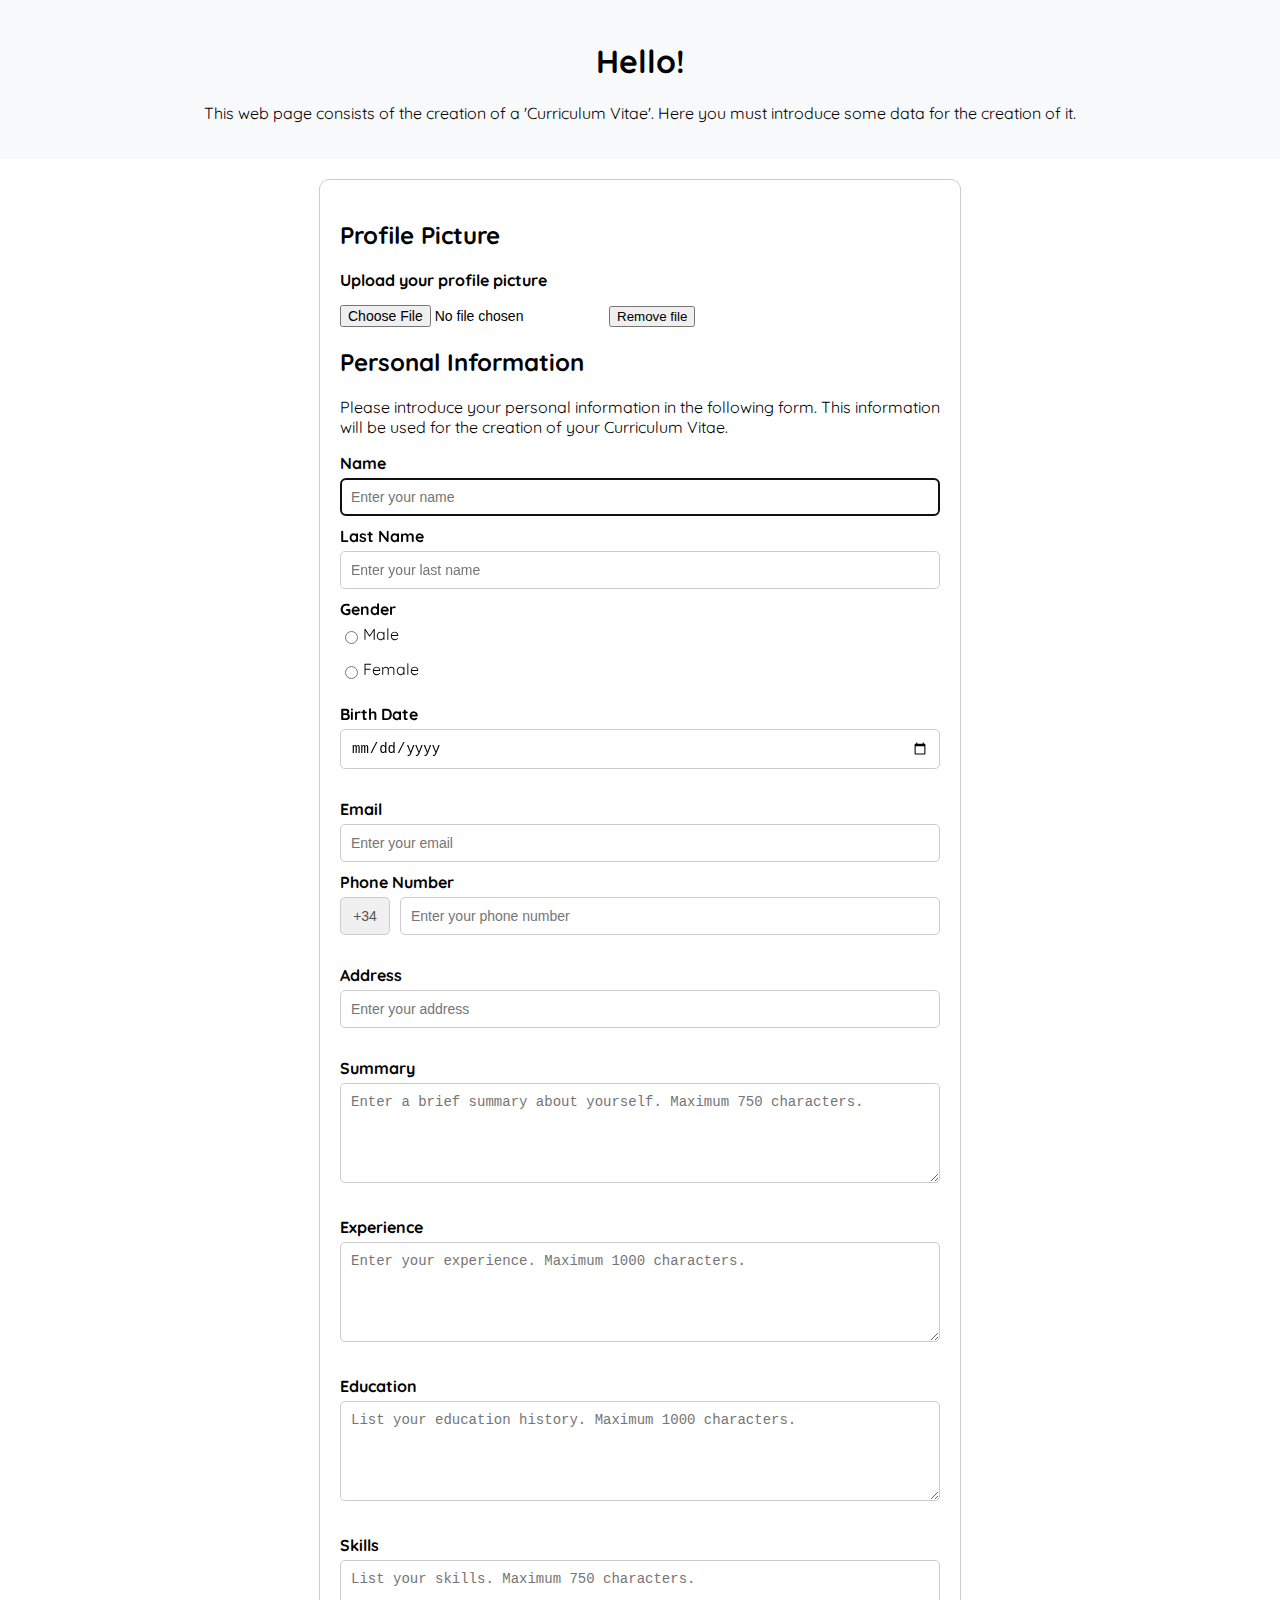
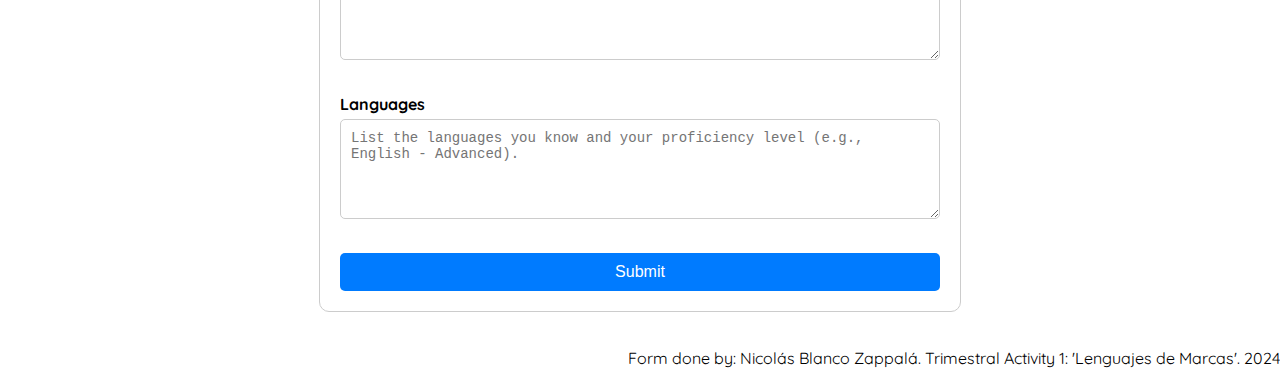
<file: index.html>
<!DOCTYPE html>
<html lang="en">
  <head>
    <meta charset="UTF-8" />
    <meta name="viewport" content="width=device-width, initial-scale=1.0" />
    <title>Creation of a Curriculum Vitae Online</title>
    <!-- Styles & Google Fonts linked -->
    <link rel="stylesheet" href="./style.css" />
    <link rel="preconnect" href="https://fonts.googleapis.com" />
    <link rel="preconnect" href="https://fonts.gstatic.com" crossorigin />
    <link
      href="https://fonts.googleapis.com/css2?family=Quicksand:wght@300..700&display=swap"
      rel="stylesheet"
    />
  </head>
  <body>
    <!-- Header -> Welcome the user - Brief description of the purpose of the web -->
    <header>
      <section id="welcome">
        <h1>Hello!</h1>
        <p>
          This web page consists of the creation of a 'Curriculum Vitae'. Here
          you must introduce some data for the creation of it.
        </p>
      </section>
    </header>
    <!-- Form to save the user's data -->
    <form action="./confirmation-page.html" id="form">
      <!-- File input to upload the profile picture -->
      <section id="personal-info">
        <h2>Profile Picture</h2>
        <label for="profile-picture">Upload your profile picture</label>
        <input
          id="file-upload"
          type="file"
          accept="image/*"
          aria-label="Profile Picture"
        />
        <!-- Button to remove the uploaded file -->
        <button type="button" id="remove-file">Remove file</button>
      </section>
      <!-- Brief introduction of the next's seccions -->
      <section id="personal-info">
        <h2>Personal Information</h2>
        <p>
          Please introduce your personal information in the following form. This
          information will be used for the creation of your Curriculum Vitae.
        </p>
        <label for="name">Name</label>
        <input
          id="name"
          class="inputs"
          type="text"
          placeholder="Enter your name"
          aria-label="Name"
          required
          autofocus
        />
        <label for="last-name">Last Name</label>
        <input
          id="last-name"
          class="inputs"
          type="text"
          placeholder="Enter your last name"
          aria-label="Last Name"
          required
        />
        <article id="gender">
          <label for="gender">Gender</label>
          <section class="radio-group">
            <input
              id="gender-male"
              class="radios"
              name="gender"
              type="radio"
              value="male"
              aria-label="Male"
              required
            />
            <label for="gender-male">Male</label>
          </section>
          <section class="radio-group">
            <input
              id="gender-female"
              class="radios"
              name="gender"
              type="radio"
              value="female"
              aria-label="Female"
              required
            />
            <label for="gender-female">Female</label>
          </section>
        </article>
      </section>
      <section id="birth-date">
        <label for="date">Birth Date</label>
        <input
          type="date"
          id="date"
          class="inputs"
          required
          max=""
          aria-label="Birth Date"
        />
      </section>
      <section id="contact-info">
        <label for="email">Email</label>
        <!-- Email input with validations & error message -->
        <input
          id="email"
          class="inputs"
          type="email"
          placeholder="Enter your email"
          aria-label="Email"
          required
          pattern="[a-z0-9._%+-]+@[a-z0-9.-]+\.[a-z]{2,}$"
          title="Please enter a valid email address"
        />
        <label for="phone">Phone Number</label>
        <section id="phone-number">
          <input
            id="phone-prefix"
            class="inputs"
            type="text"
            value="+34"
            aria-label="Prefix"
            disabled
          />
          <!-- Phone number input with validations & error message - The user cannot writte letters, only numbers -->
          <input
            id="phone"
            class="inputs"
            type="tel"
            placeholder="Enter your phone number"
            aria-label="Phone Number"
            required
            inputmode="numeric"
            oninput="this.value = this.value.replace(/[^0-9\s]/g, '')"
            pattern="\d{3}\s?\d{2}\s?\d{2}\s?\d{2}"
            title="Please enter a valid phone number in the format: 123 45 67 89"
          />
        </section>
      </section>
      <section id="address">
        <label for="address">Address</label>
        <input
          id="address"
          class="inputs"
          type="text"
          placeholder="Enter your address"
          aria-label="Address"
          required
        />
      </section>
      <section id="summary">
        <label for="summary">Summary</label>
        <!-- TextArea with maximum length -->
        <textarea
          id="summary"
          class="inputs"
          placeholder="Enter a brief summary about yourself. Maximum 750 characters."
          aria-label="Summary"
          required
          maxlength="750"
        ></textarea>
      </section>
      <section id="experience">
        <label for="experience">Experience</label>
        <!-- TextArea with maximum length -->
        <textarea
          id="experience"
          class="inputs"
          placeholder="Enter your experience. Maximum 1000 characters."
          aria-label="Experience"
          required
          maxlength="1000"
        ></textarea>
      </section>
      <section id="education">
        <label for="education">Education</label>
        <!-- TextArea with maximum length -->
        <textarea
          id="education"
          class="inputs"
          placeholder="List your education history. Maximum 1000 characters."
          aria-label="Education"
          maxlength="1000"
        ></textarea>
      </section>
      <section id="skills">
        <label for="skills">Skills</label>
        <!-- TextArea with maximum length -->
        <textarea
          id="skills"
          class="inputs"
          placeholder="List your skills. Maximum 750 characters."
          aria-label="Skills"
          maxlength="750"
        ></textarea>
      </section>
      <section id="languages">
        <label for="languages">Languages</label>
        <!-- TextArea with maximum length -->
        <textarea
          id="languages"
          class="inputs"
          placeholder="List the languages you know and your proficiency level (e.g., English - Advanced)."
          aria-label="Languages"
          maxlength="500"
        ></textarea>
      </section>
      <!-- Submit the form -->
      <button id="button" type="submit">Submit</button>
    </form>
  </body>
  <footer>
    <!-- Licence -->
    <p>
      Form done by: Nicolás Blanco Zappalá. Trimestral Activity 1: 'Lenguajes de
      Marcas'. 2024
    </p>
  </footer>
  <!-- Short script done with JavaScript -->
  <script>
    // Validation that ensure to put a valid date on the date input - The user cannot enter a date after than today's date
    document.getElementById("date").max = new Date()
      .toISOString()
      .split("T")[0];
    // Remove the file uploaded
    document
      .getElementById("remove-file")
      .addEventListener("click", function () {
        document.getElementById("file-upload").value = "";
      });
  </script>
</html>
</file>
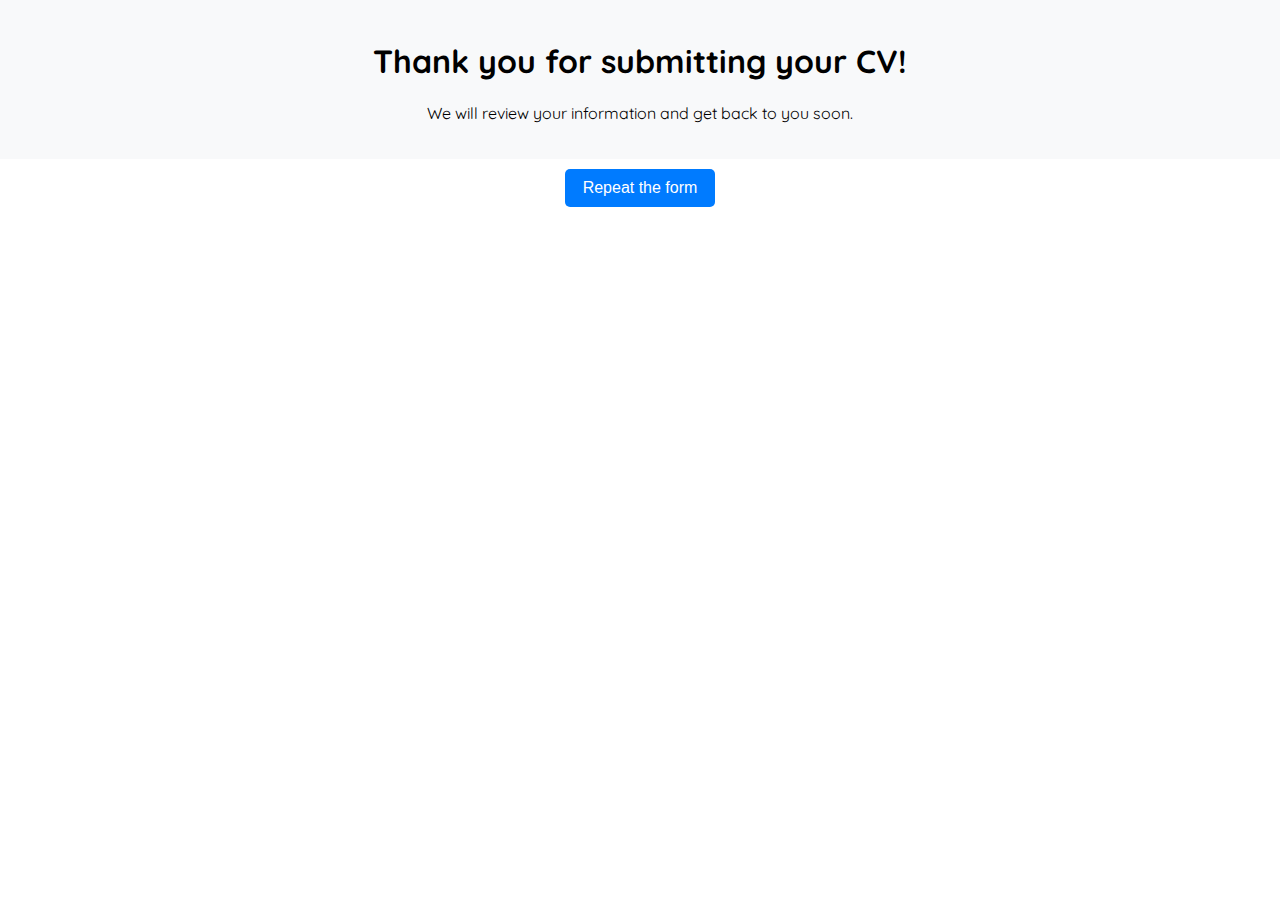
<file: confirmation-page.html>
<!DOCTYPE html>
<html lang="en">
  <head>
    <meta charset="UTF-8" />
    <meta name="viewport" content="width=device-width, initial-scale=1.0" />
    <title>Form Submitted</title>
    <!-- Styles & Google Fonts linked -->
    <link rel="stylesheet" href="./style.css" />
    <link rel="preconnect" href="https://fonts.googleapis.com" />
    <link rel="preconnect" href="https://fonts.gstatic.com" crossorigin />
    <link
      href="https://fonts.googleapis.com/css2?family=Quicksand:wght@300..700&display=swap"
      rel="stylesheet"
    />
  </head>
  <body>
    <!-- Header -> Thank the user for submitting the form -->
    <header id="confirmation-header">
      <h1>Thank you for submitting your CV!</h1>
      <p>We will review your information and get back to you soon.</p>
    </header>
    <section id="repeat-form">
      <button id="repeat-button" type="submit">
        <a href="./index.html">Repeat the form</a>
      </button>
    </section>
  </body>
</html>
</file>
<file: style.css>
/* General styles for the form */
body {
  font-family: "Quicksand", sans-serif;
  margin: 0;
  padding: 0;
  box-sizing: border-box;
}

/* Styles for section with id 'welcome' */
#welcome {
  background-color: #f8f9fa;
  padding: 20px;
  text-align: center;
}

/* Styles for section with id 'form' */
#form {
  max-width: 600px;
  margin: 20px auto;
  padding: 20px;
  border: 1px solid #ccc;
  border-radius: 10px;
}

/* Styles for all the sections */
section {
  margin-bottom: 20px;
}

/* Styles for all the labels */
label {
  display: block;
  margin-bottom: 5px;
  font-weight: bold;
}

/* Styles for sections with class 'inputs' */
.inputs {
  width: 100%;
  padding: 10px;
  margin-bottom: 10px;
  border: 1px solid #ccc;
  border-radius: 5px;
  box-sizing: border-box;
  font-size: 14px;
}

/* Styles for section with id 'file-upload' */
#file-upload {
  margin-top: 10px;
  font-size: 14px;
}

/* Styles for sections with class 'radio-group' */
.radio-group {
  display: flex;
  justify-content: row;
  align-items: center;
  margin-bottom: 10px;
}

/* Styles for sections with class 'radio-group' and radio's inputs with class 'radios' */
.radio-group .radios {
  margin-right: 5px;
}

/* Styles for sections with class 'radio-group' and labels */
.radio-group label {
  margin-right: 15px;
  font-weight: normal;
}

/* Styles for section with id 'phone-number' */
#phone-number {
  display: flex;
  align-items: center;
}

/* Styles for section with id 'phone-prefix' */
#phone-prefix {
  width: 50px;
  padding: 10px;
  margin-right: 10px;
  border: 1px solid #ccc;
  border-radius: 5px;
  background-color: #f0f0f0;
  text-align: center;
  box-sizing: border-box;
}

/* Styles for section with id 'phone' */
#phone {
  flex: 1;
  padding: 10px;
  border: 1px solid #ccc;
  border-radius: 5px;
  box-sizing: border-box;
}

/* Styles for all the textareas */
textarea {
  resize: vertical;
  height: 100px;
  font-size: 14px;
}

/* Styles for button with id 'button' */
#button {
  display: block;
  width: 100%;
  padding: 10px;
  border-radius: 5px;
  border: none;
  background-color: #007bff;
  color: white;
  cursor: pointer;
  font-size: 16px;
}

/* Button hover */
#button:hover {
  background-color: #0056b3;
}

/* Styles for footer */
footer {
  display: flex;
  justify-content: end;
}

/* Styles for the confirm page button */
#repeat-form {
  display: flex;
  justify-content: center;
  margin: 10px;
}

#repeat-button {
  display: block;
  width: 150px;
  padding: 10px;
  border-radius: 5px;
  border: none;
  background-color: #007bff;
  color: white;
  cursor: pointer;
  font-size: 16px;
  text-align: center;
  text-decoration: none;
}

#repeat-button:hover {
  background-color: #0056b3;
}

#repeat-button a {
  color: white;
  text-decoration: none;
}

/* Styles for section with id 'confirmation-header' */
#confirmation-header {
  background-color: #f8f9fa;
  padding: 20px;
  text-align: center;
}

/* Styles for mobile devices */
@media (max-width: 480px) {
  body {
    font-size: 14px;
  }

  #form {
    padding: 10px;
    margin: 10px;
  }

  label {
    font-size: 12px;
  }

  .inputs {
    font-size: 12px;
    padding: 8px;
    font-family: "Quicksand", sans-serif;
  }

  #file-upload {
    font-size: 12px;
    font-family: "Quicksand", sans-serif;
  }

  textarea {
    font-size: 12px;
    padding: 8px;
    font-family: "Quicksand", sans-serif;
  }

  .radio-group {
    flex-direction: column;
    align-items: flex-start;
  }

  .radio-group label {
    margin-right: 0;
    margin-bottom: 5px;
  }

  #button {
    font-size: 14px;
    padding: 8px;
  }

  footer {
    text-align: right;
    padding: 10px;
  }
}
</file>
